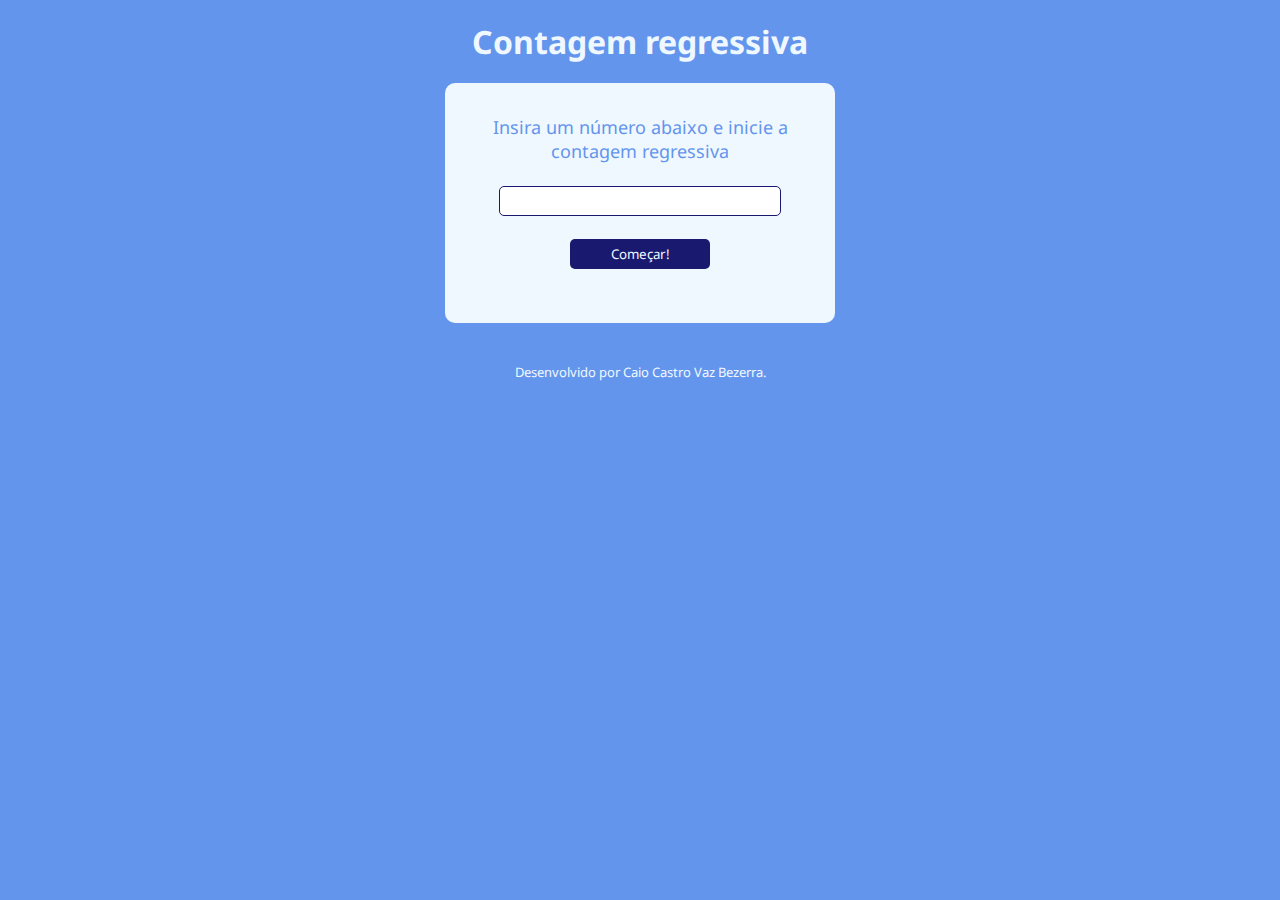
<file: index.html>
<!DOCTYPE html>
<html lang="pt-BR">
<head>
    <meta charset="UTF-8">
    <meta name="viewport" content="width=device-width, initial-scale=1.0">
    <link rel="stylesheet" href="countdown.css">
    <title>App de Contagem Regressiva</title>
</head>
<body>
    <header>
        <h1>Contagem regressiva</h1>
    </header>
    <main class="container">
        <div class="inside container">
            <p>Insira um número abaixo e inicie a contagem regressiva</p>
            <input type="number" id="numberInput" min="1">
            <button id="launchButton">Começar!</button>
            <div id="countdown"></div>
        </div>
    </main>
    <footer>
        <p>Desenvolvido por Caio Castro Vaz Bezerra.</p>
    </footer>
    <script src="countdown.js"></script>
</body>
</html>
</file>
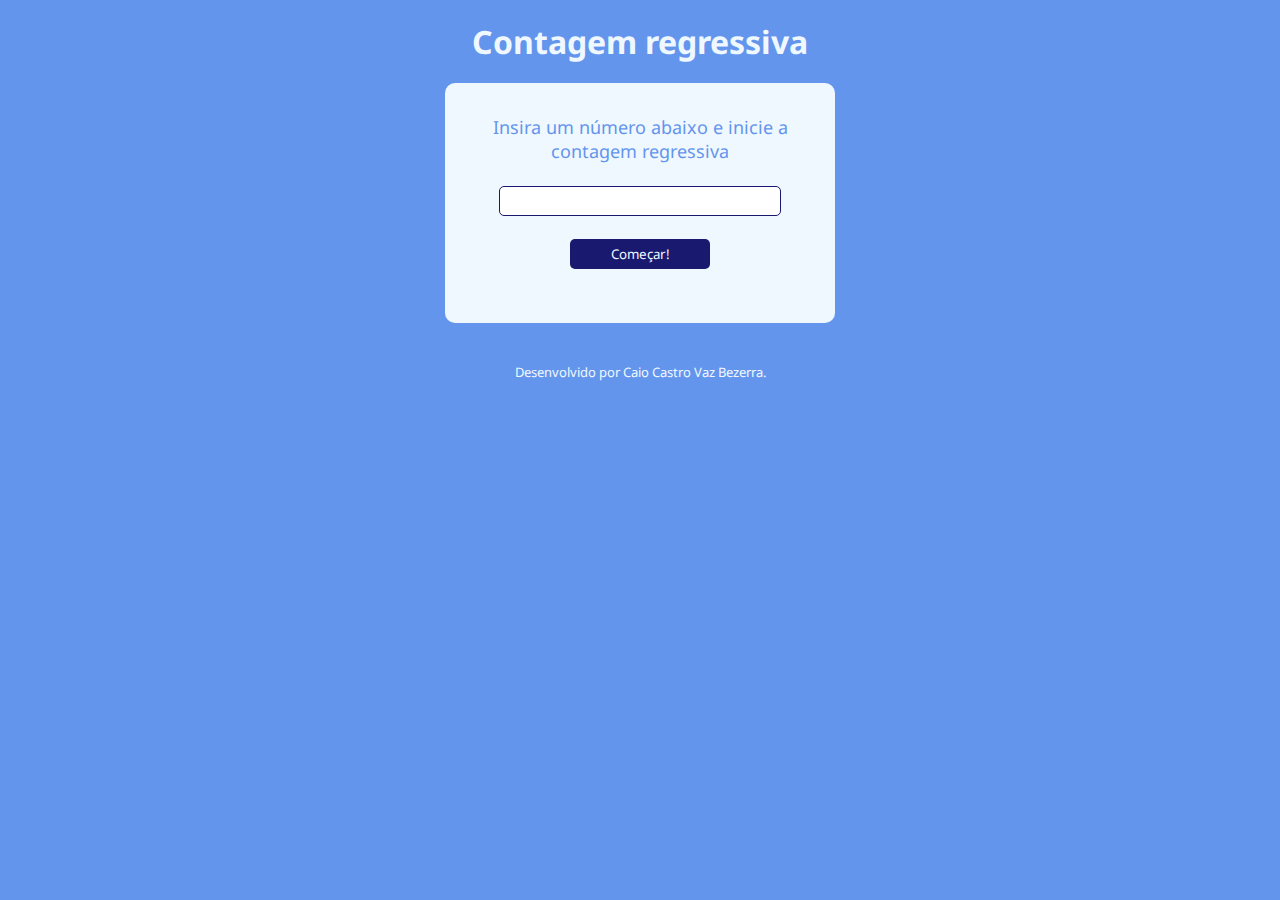
<file: countdown.html>
<!DOCTYPE html>
<html lang="pt-BR">
<head>
    <meta charset="UTF-8">
    <meta name="viewport" content="width=device-width, initial-scale=1.0">
    <link rel="stylesheet" href="countdown.css">
    <title>App de Contagem Regressiva</title>
</head>
<body>
    <header>
        <h1>Contagem regressiva</h1>
    </header>
    <main class="container">
        <div class="inside container">
            <p>Insira um número abaixo e inicie a contagem regressiva</p>
            <input type="number" id="numberInput" min="1">
            <button id="launchButton">Começar!</button>
            <div id="countdown"></div>
        </div>
    </main>
    <footer>
        <p>Desenvolvido por Caio Castro Vaz Bezerra.</p>
    </footer>
    <script src="countdown.js"></script>
</body>
</html>
</file>
<file: countdown.css>
@import url('https://fonts.googleapis.com/css2?family=Noto+Sans:wght@400;700&display=swap');

* {
    margin: 0;
    padding: 0;
    font-family: 'Noto Sans', sans-serif;
}
 body {
    background-color: cornflowerblue;
    color: aliceblue;
 }
 
 header {
    margin-top: 20px;
    text-align: center;
 }
 
 .container {
    display: flex;
    flex-direction: column;
    align-items: center;
 }
 
 .inside {
    width: 350px;
    background-color: aliceblue;
    color: cornflowerblue;
    padding: 20px;
    border-radius: 10px;
    margin-top: 20px;
    height: 200px;
    justify-content: space-around;
 }
 
 div p {
    font-size: 18px;
    text-align: center;
 }

 input {
    width: 80%;
    height: 28px;
    font-size: 18px;
    text-align: center;
    overflow: hidden;
    border: solid 1px midnightblue;
    border-radius: 5px;
    background-color: white;
 }
 
 button {
    width: 40%;
    height: 30px;
    border: none;
    background-color: midnightblue;
    color: aliceblue;
    border-radius: 5px;
 }
 
 #countdown {
    color: crimson;
    font-weight: bold;
    font-size: x-large;
 }
 
 footer {
    margin-top: 40px;
    text-align: center;
    font-size: small;
 }
</file>
